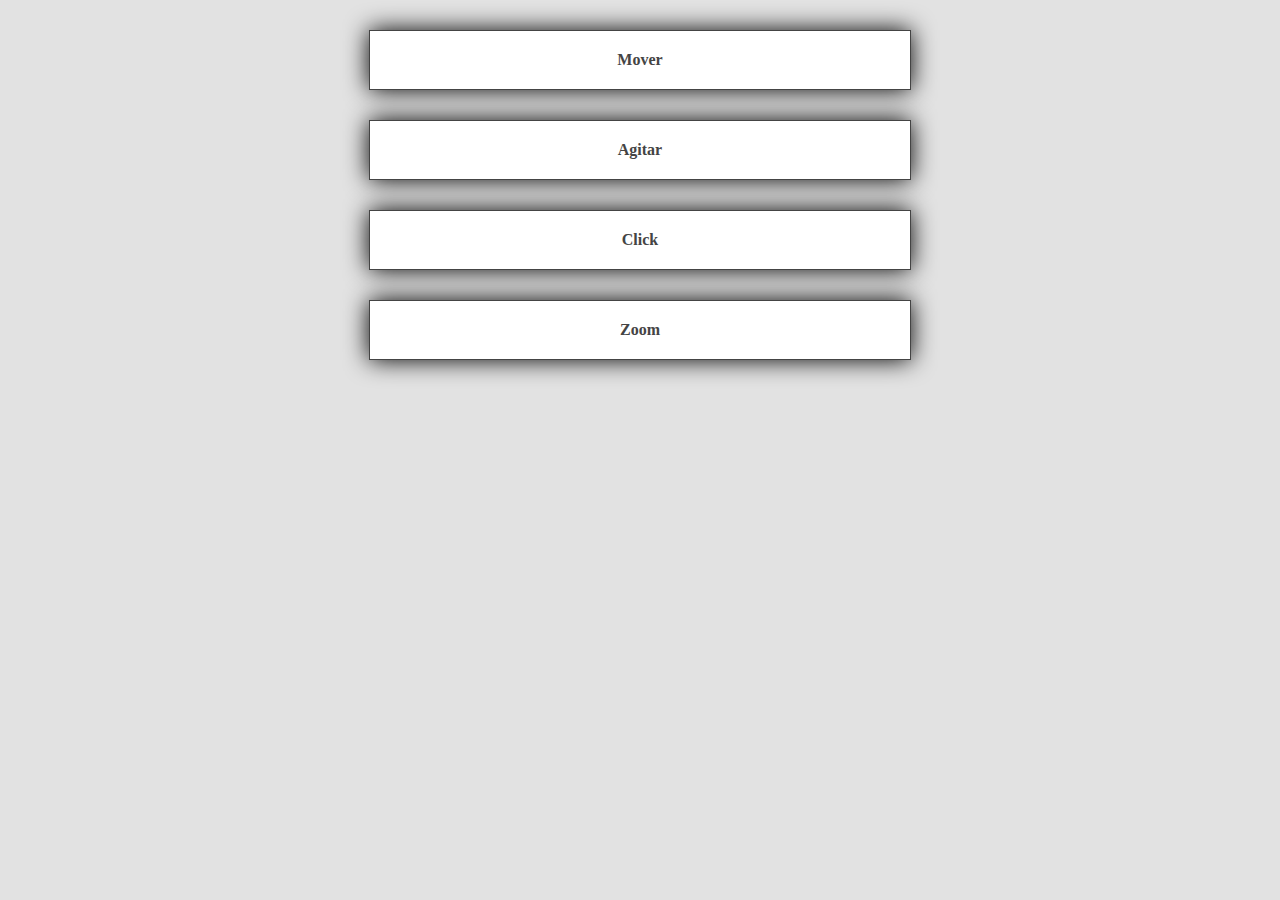
<file: botones.html>
<!DOCTYPE html>
<html lang="en">
  <head>
    <meta charset="UTF-8" />
    <meta http-equiv="X-UA-Compatible" content="IE=edge" />
    <meta name="viewport" content="width=device-width, initial-scale=1.0" />
    <title>Botones</title>
    <link rel="stylesheet" href="stylebutton.css">
  </head>

  <body>
    <div class="wiggle">
      <a href="#">Mover</a>
    </div>
    <div class="shake">
      <a href="#">Agitar</a>
    </div>
    <div class="pulse">
      <a href="#">Click</a>
    </div>
    <div class="zoom">
      <a href="#">Zoom</a>
    </div>
  </body>
</html>
</file>
<file: stylebutton.css>
body{
    background: #e2e2e2;
}

a{
    width: 500px;
    margin: auto;
    background: #fff;
    padding: 20px;
    overflow: hidden;
    box-shadow: 0 0 25px #000;
    margin-top: 30px;
    border: 1px solid #444;
    text-align: center;
    display: block;
    color: #444;
    text-decoration: none;
    font-weight: bold;
}

.wiggle a:hover{
    animation: wiggle 75ms infinite;
    animation-timing-function: linear;
}

@keyframes wiggle{
    0% {transform: translate(2px, 0);}
    50% {transform: translate(-2px, 0);}
    100% {transform: translate(2px, 0);}
}
</file>
